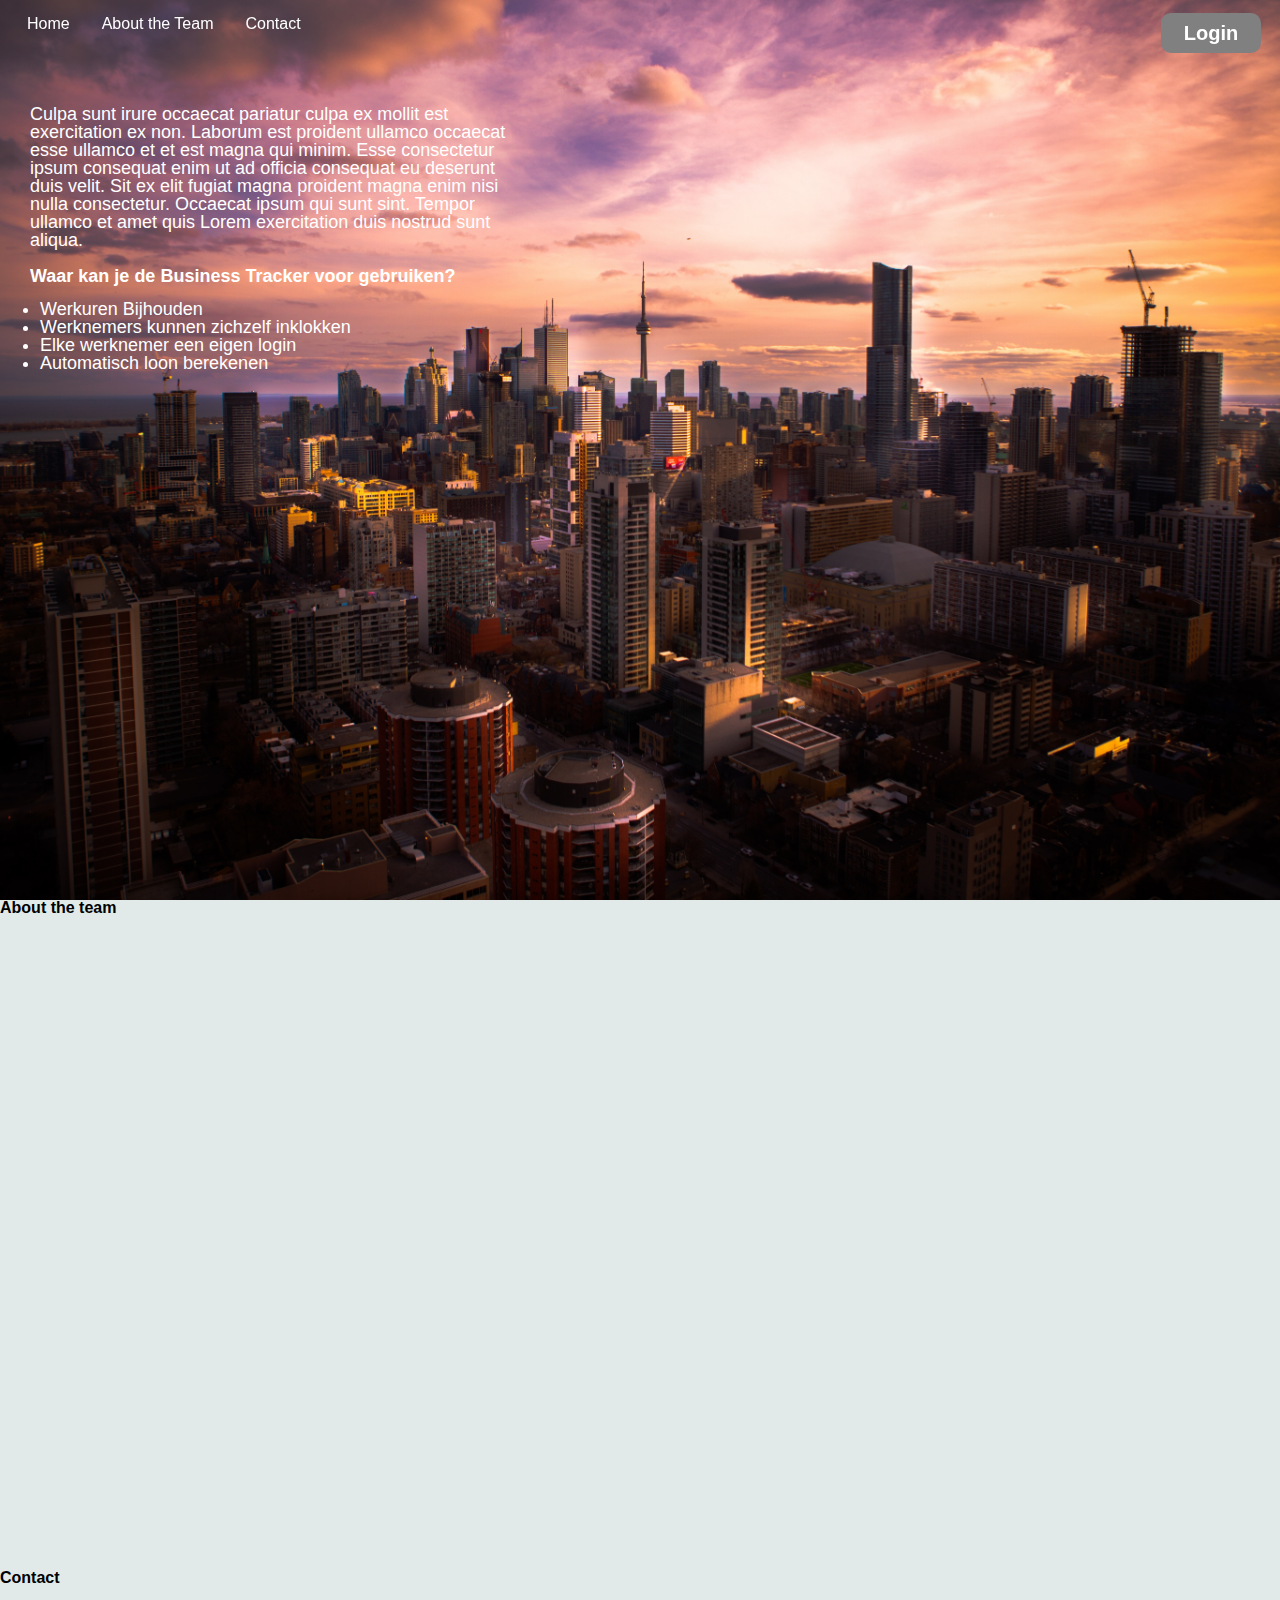
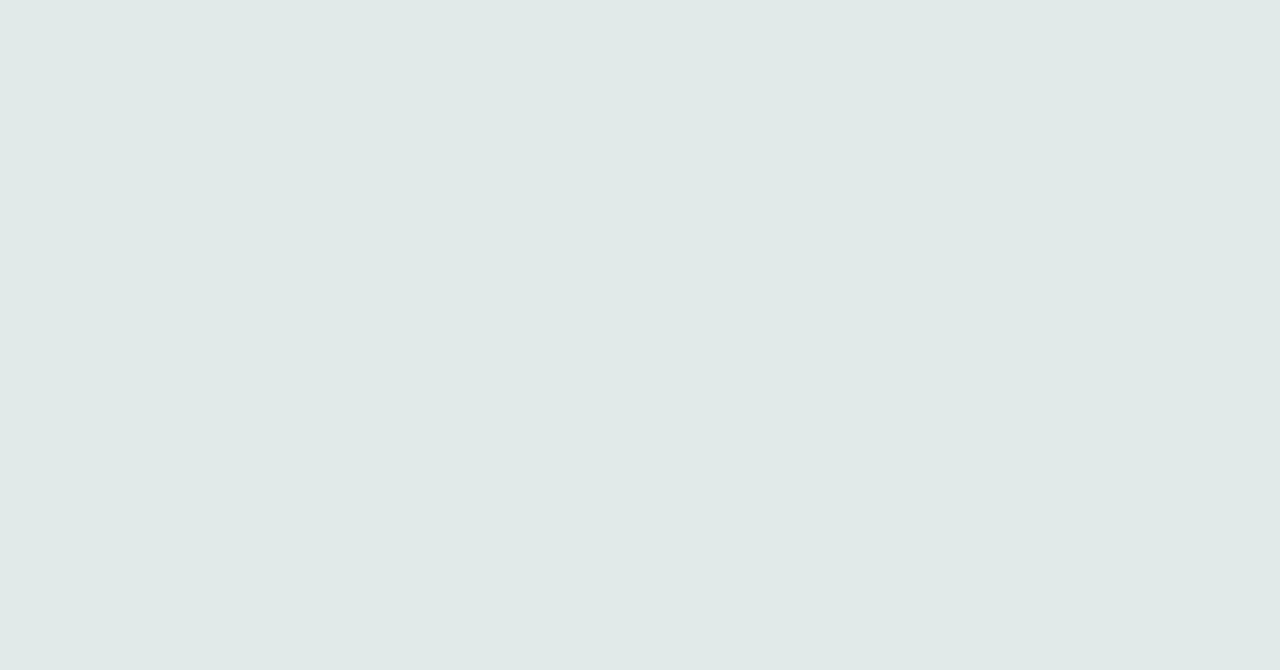
<file: php/index.html>
<!DOCTYPE html>
<html>
<head>
    <meta charset="utf-8">
    <meta http-equiv="X-UA-Compatible" content="IE=edge">
    <title>BusinessTracker</title>
    <meta name="viewport" content="width=device-width, initial-scale=1">
    <link rel="stylesheet" type="text/css" media="screen" href="../css/main.css">
    <link rel='icon' href='../img/businesstracker logo test.png'>
    <link rel="stylesheet" href="https://use.fontawesome.com/releases/v5.7.2/css/all.css" integrity="sha384-fnmOCqbTlWIlj8LyTjo7mOUStjsKC4pOpQbqyi7RrhN7udi9RwhKkMHpvLbHG9Sr" crossorigin="anonymous">
</head>
<body onscroll="OnScroll()">
    <header class="navbar">
            <nav id="top">
                <div class="scroll" id="scroll">
                    <ul>
                        <a onclick='Totop()'><li id="color1">Home</li></a>
                        <a onclick='Tomid()'><li id="color2">About the Team</li></a>
                        <a onclick='Tobottom()'><li id="color3">Contact</li></a>
                    </ul>

                   <a href="../php/login.php"> <button type="button" name="loginbtn" class="loginbtn" id="loginbtn">Login</button></a>
                    
                </div> 
            </nav>
            <div class="introText">
                <p>Culpa sunt irure occaecat pariatur culpa ex mollit est exercitation ex non. Laborum est proident ullamco occaecat esse 
                    ullamco et et est magna qui minim. Esse consectetur ipsum consequat enim ut ad officia 
                    consequat eu deserunt duis velit. Sit ex elit fugiat magna proident magna enim nisi nulla consectetur. Occaecat ipsum 
                    qui sunt sint. Tempor ullamco et amet quis Lorem exercitation duis nostrud sunt aliqua.</p><br>
                <p class='optiesTitel'>Waar kan je de Business Tracker voor gebruiken?</p>
                <ul class="opties">
                    <li>Werkuren Bijhouden</li>
                    <li>Werknemers kunnen zichzelf inklokken</li>
                    <li>Elke werknemer een eigen login</li>
                    <li>Automatisch loon berekenen</li>
                </ul>
            </div>
    </header>

    <div class="midden" id='midden'>    
        <h1>About the team</h1>
    </div>

    <div class="onderkant" id="bottom">
        <h1>Contact</h1>
    </div>
  
</body>
<script src="../js/main.js"></script>
</html>
</file>
<file: css/main.css>
/*
html5doctor.com Reset Stylesheet
v1.6.1
Last Updated: 2010-09-17
Author: Richard Clark - http://richclarkdesign.com
Twitter: @rich_clark
*/

html, body, div, span, object, iframe,
h1, h2, h3, h4, h5, h6, p, blockquote, pre,
abbr, address, cite, code,
del, dfn, em, img, ins, kbd, q, samp,
small, strong, sub, sup, var,
b, i,
dl, dt, dd, ol, ul, li,
fieldset, form, label, legend,
table, caption, tbody, tfoot, thead, tr, th, td,
article, aside, canvas, details, figcaption, figure,
footer, header, hgroup, menu, nav, section, summary,
time, mark, audio, video {
    margin:0;
    padding:0;
    border:0;
    outline:0;
    font-size:100%;
    vertical-align:baseline;
    background:transparent;
}

html{
    scroll-behavior: smooth;
    width: 100%;
    height: 100%;
}
body{
    font-family: sans-serif;
    height: 100%;
    width: 100%;
    background-color: grey;
}
body{
    font-family: sans-serif;
    background-color: white;
}

body {
    line-height:1;
}

article,aside,details,figcaption,figure,
footer,header,hgroup,menu,nav,section {
    display:block;
}

nav ul {
    list-style:none;
}

blockquote, q {
    quotes:none;
}

blockquote:before, blockquote:after,
q:before, q:after {
    content:'';
    content:none;
}

a {
    margin:0;
    padding:0;
    font-size:100%;
    vertical-align:baseline;
    background:transparent;
}

/* change colours to suit your needs */
ins {
    background-color:#ff9;
    color:#000;
    text-decoration:none;
}

/* change colours to suit your needs */
mark {
    background-color:#ff9;
    color:#000;
    font-style:italic;
    font-weight:bold;
}

del {
    text-decoration: line-through;
}

abbr[title], dfn[title] {
    border-bottom:1px dotted;
    cursor: help;
}

table {
    border-collapse:collapse;
    border-spacing:0;
}

/* change border colour to suit your needs */
hr {
    display:block;
    height:1px;
    border:0;
    border-top:1px solid #cccccc;
    margin:1em 0;
    padding:0;
}

input, select {
    vertical-align:middle;
}

/*
Onze code

 */





.navbar{
    max-width: 100%;
    background-image: url(../img/background.jpg);
    z-index: 0;
    height: 100vh;
    background-position: center;
    background-repeat: no-repeat;
    background-size: cover;
}

.bovenkant_uur{
    max-width: 100%;
    background-color: #e1eae9;
    z-index: 0;
}



.inklokken{
    width: 15%;
    cursor: pointer;
    background-color: white;
    padding: 10px;
    border: none;
    outline: none;
    color: black;
    margin: 2px;
    font-size: 1.75vh;
    border-radius: 10px;
    position: absolute;
    right: 5%;
    transition: all 0.5s ease-in-out;
}

.inklokken:hover{
    box-shadow: 5px 5px 5px rgba(0, 0, 0, 0.8);
}

.submitinklok{
    width: 100px;
    cursor: pointer;
    background-color: white;
    padding: 10px;
    border: none;
    outline: none;
    color: black;
    margin: 3px;
    font-size: 15px;
    border-radius: 10px;
    position: absolute;
    left: 75%;
    top: 70%;
}

.navbar ul{
    margin-top: 15px;
    margin-left: 10px;
    
}
.midden {
    height: 670px;
    max-width: 100%;
    background-color: #e1eae9;
}
.middenBegin{
    position: relative;
    top: 70px;
}
.abouttheteamTitle{
    color: white;
    margin-left: 20px;
}
.onderkant {
    height: 700px;
    max-width: 100%;
    background-color: #e1eae9;
}
/*a {

    font-weight: bold;
    text-decoration: none;
    font-size: 23px;
    opacity: 1;
}
ul {
    display: inline-block;
    text-decoration: none;
}
ul li {
    display: inline;
    margin-left: 20px;
    transition: all 0.5s ease-in-out;
    cursor: pointer;

} */
.scroll {
    position: fixed;
    opacity: 1;
    border: 1px solid transparent;
    background-color: rgba(255, 255, 255, 0);
    height: 60px;
    width: 100%;
    transition: all 0.5s ease-in-out;
    z-index: 1;

}

.scroll ul li {
    color: white;
}

.loginbtn{
    border-radius: 10px;
    outline: none;
    width: 100px;
    height: 40px;
    background-color: grey;
    outline: none;
    border: none;
    color: white;
    font-weight: bold;
    font-size: 20px;
    position: absolute;
    top: 12px;
    right: 20px;
    transition: all 0.5s ease-in-out;
    text-align: center;
}


.loginbtn:hover{
    box-shadow: 5px 5px 5px rgba(0, 0, 0, 0.5);
}

.bg-text{
    background-color: rgb(0, 0, 0);
    background-color: rgba(0, 0, 0, 0.6);
    color: white;
    font-weight: bold;
    font-size: 80px;
    border: 10px solid rgb(255, 255, 255);
    position: absolute;
    top: 30%;
    left: 50%;
    transform: translate(-50%, -50%);
    z-index: 0;
    width: 700px;
    padding: 20px;
    text-align: center;

}


#submit_btn{
    width: 75px;
    cursor: pointer;
}

.login_wrapper{
    position: absolute;
    left: 50%;
    top: 50%;
    transform: translate(-50%, -50%);
}

.login_wrapper h1{
    color: white;
    font-size: 40px;
    font-family: sans-serif;
    margin: 0;
}
.input{
    background-color: white;
    padding: 10px;
    border: none;
    outline: none;
    color: black;
    margin: 3px;
    font-size: 15px;
    border-radius: 10px;
}

.title{
    position: absolute;
    top: 10%;
    left: 50%;
    transform: translate(-50%,-50%);
    font-size: 50px;
    font-weight: 300;
}



.passwdinklok_wrapper{
    position: absolute;
    top: 50%;
    margin-left: 5px;
}

.passinklok{
    background-color: white;
    padding: 10px;
    border: none;
    outline: none;
    color: black;
    margin: 3px;
    font-size: 15px;
    border-radius: 10px;
}

.boventekst{
    font-family: sans-serif;
    font-size: 30px;
    padding: 10px;
}


::placeholder{
    color: black;
}
#loginError{
    color: white;
    margin-left: 5px;
}
.introText{
    position: absolute;
    left: 25px;
    top: 100px;
    width: 500px;
    font-size: 18px;
    color: white;
    padding: 5px;
    border-radius: 5px;
}
.opties li{
    display: list-item;
}
.optiesTitel{
    font-weight: 600;
}

.cookieCheck{
    position: fixed;
    bottom: 0;
    left: 0;
    width: 100%;
    height: 0px;
    background-color: rgba(255,255,255,0.3);
}
.cookieCheck p{
    color: white;
    text-align: center;
    font-size: 20px;
    margin-top: 15px;
}
.cookieCheck a{
    font-family: 20px;
}
#cookieBtn{
    text-align: center;
    margin: 5px;
    color: white;
}
#cookieBtn input{
    background-color: white;
    color: black;
    border: none;
    outline: none;
    padding: 5px;
    border-radius: 5px;
    cursor: pointer;
}
.sidebar{
    position: absolute;
    right: 0;
    top: 0;
    width: 1000px;
    height: 100%;
}
.sidebar img{
    height: 400px;
    width: 750px;
    margin-top: 100px;
    margin-left: 100px;
}
.dashboardHeader{
    height: 100px;
    width: 100%;
    background-color: rgba(0,0,0,0.8);
}
.dashboardBody{
    background-color: white;
}

.dashboardSidebar {
    border-top: #6d6c6c 3px solid;
    width: 300px;
    height: 100%;
    background-color: rgba(0,0,0,0.7);
}
.dashboardHeader h1{
    padding-top: 20px;
    text-align: left;
    margin-left: 60px;
}
.dashboardHeader h2{
    text-align: left;
    margin-left: 70px;
}
.text{
    color: white;
    text-align: center;
}
.agendaKop img{
    height: 40px;
    width: 40px;
    background-color: rgba(0,0,0,0.5);
    padding: 7px;
    border-radius: 50%;
}
.agendaKop{
    position: absolute;
    left: 30px;
    top: 150px;
    cursor: pointer;
    width: 200px;
}
.agendaKop p{
    margin-top: -40px;
    font-weight: bold;
    color: rgba(255,255,255,1);
    margin-left: -10px;
    font-size: 20px;
    transition: all 0.3s ease-in-out;
}

.inklokKop img{
    height: 50px;
    width: 50px;
}
.inklokKop{
    position: absolute;
    cursor: pointer;
    left: 30px;
    top: 220px
}
.inklokKop p{
    margin-top: -40px;
    font-weight: bold;
    margin-left: 60px;
    font-size: 20px;
}
.loonKop{
    position: absolute;
    left: 30px;
    top: 290px;
    width: 200px;
    cursor: pointer;
}
.loonKop img{
    height: 35px;
    width: 35px;
    background-color: rgba(0,0,0,0.5);
    border-radius: 50%;
    padding: 7px;
}
.loonKop p{
    margin-top: -40px;
    font-weight: bold;
    margin-left: -25px;
    font-size: 20px;
}
.userWrapper{
    position: absolute;
    right: 20px;
    top: 35px;
    width: 150px;
    background-color: #242424;
    color: white;
    padding: 5px;
    border-radius: 10px;
    z-index: 1;
}
.userWrapper p{
    font-size: 25px;
    display: inline;
    margin-left: 5px;
}
.userWrapper i{
    font-size: 25px;
    padding-left: 5px;
}

#arrowUp{
    display: none;
    position: absolute;
    right: 10px;
    margin-top: 4px;
    cursor: pointer;
}
#arrowDown{
    position: absolute;
    right: 10px;
    margin-top: 4px;
    cursor: pointer;
}
.userMenu{
    width: 150px;
    padding: 5px;
    border-radius: 10px;
    height: 0px;
    background-color: #242424;
    position: absolute;
    right: 20px;
    top: 60px;
    transition: all 0.3s ease-in-out;
    z-index: 0;
}
.agendaWrapper{
    margin: 20px;
}
#PreviousWeek{
    display: none;
}
#NextWeek{
    display: none;
}
td{
    height: 60px;
    width: 100px;

}
th{
    border-spacing: 4px;
}

.topBar{
    background-color: #3b7fed;
    width: 100%;
    height: 50px;

}
.agendaNav{
    background-color: white;
    width: 100%;
    padding: 10px;
    transition: none;
}
.agendaNav p{
    position: absolute;
    left: 10px;
    border-right: 2px solid black;
    padding-right: 10px;
}
.agendaNav ul{
    margin-left: 55px;
    transition: none;
}
.agendaNav a{
    font-weight: normal;
    font-size: initial;
    color: black;
    transition: none;
}
#PreviousLabel{
    cursor: pointer;
    position: absolute;
    right: 70px;
    margin-top: 17px;
    
}
#NextLabel{
    cursor: pointer;
    position: absolute;
    right: 55px;
    margin-top: 17px;
}
.naarVandaag{
    position: absolute;
    right: 150px;
    margin-top: 13px;
    border: none;
    background-color: white;
    padding: 5px;
    border-radius: 3px;
    outline: none;
    cursor: pointer;
}


* {
    text-decoration: none;
}

html body {
    height: 100%;
    width: 100%;
}

body{
    background-color: rgba(206, 206, 206, 1);
}

header{
    background-color: #fff;
    width: 100%;
    height: 100px;
}

header .header-brand-mobile{
    font-family: Catamaran;
    font-size: 20px;
    font-weight: 800;
    color: #111;
    text-transform: uppercase;
    display: block;
    margin: 0 auto;
    text-align: center;
    padding: 20px 0;
}

header .header-brand-extra-mobile{
    font-family: Catamaran;
    font-size: 20px;
    font-weight: 400;
    color: #111;
    text-transform: uppercase;
    display: block;
    margin: 0 auto;
    text-align: center;
    padding: 5px 0;
}

header .header-brand-extra{
    display: none;
}

header .header-brand{
    display: none;
}

header #username{
    display: none;
}

header nav ul{
    margin: 0 auto;
    display: block;
    width: fit-content;
}

header nav ul li {
    display: inline-block;
    float: left;
    list-style: none;
    padding: 0 16px;
}

header nav ul li a {
    font-family: Catamaran;
    font-size: 16px;
    color: #111;
    text-transform: uppercase;
}



.index-banner div{
    margin: 16px 16px 10px;
    width: calc(100% - 32px);
    height: 400px;
    background-color: rgb(237, 237, 237);
}

.index-banner div h3{
    font-family: Catamaran;
    font-size: 28px;
    font-weight: 500;
    text-transform: uppercase;
    line-height: 100px;
    color: #111;
    text-align: center;
}







.sidenav-border{
    display: none;
}

@media only screen and (min-width: 1000px) {

    header .header-brand-extra-mobile{
        display: none;
    }

    header .header-brand-mobile{
        display: none;
    }

    header .text-wrapper{
        padding: 17px 0 0 90px;
        margin: 0 auto;
        text-transform: uppercase;
    }

    header .header-brand{
        font-family: Catamaran;
        font-size: 20px;
        font-weight: 600;
        color: #111;
        display: block;
    }

    header .header-brand-extra{
        font-family: Catamaran;
        font-size: 20px;
        font-weight: 400;
        color: #111;
        display: block;
        padding: 5px 0 0 25px;
    }

    header #username{
        display: block;
        position: absolute;
        right: 20px;
        top: 25px;
        background-color: rgba(206, 206, 206, 1);
        width: 200px;
        height: 50px;
        z-index: 1;
    }

    header #username h3{
        position: absolute;
        margin-top: 12.5px;
        margin-left: 20px;
        font-size: 28px;
        font-weight: 500;
        font-family: Catamaran;
    }

    header #username h4{
        position: absolute;
        margin-left: 170px;
        margin-top: 12.5px;
        font-size: 28px;
        font-weight: 500;
        font-family: Catamaran;
        transform: rotate(90deg);
        cursor: pointer;
        transition: 0.5s all ease-in-out;
    }

    header nav ul{
        margin: 20px 0 0 20px;
        float: left;

    }



    header nav ul li a {
        line-height: 60px;
    }

    .index-banner div{
        display: inline-block;
    }

    .wrapper{
        width: calc(100% - 350px);
        margin: 0 0 0 320px;
        height: 100%;

    }

    .index-boxlink-square{
        width: calc((100% / 3) - 48px) !important;
        height: 300px !important;
        background-color: white !important;
        box-shadow: 11px 11px 10px rgb(0,0,0);
    }

    .index-boxlink-long{
        width: calc(100% -300px) !important;
        height: 316px !important;
        background-color: white !important;
        box-shadow: 11px 11px 10px rgb(0,0,0);
    }

    .sidenav-border{
        background-color: rgb(50,50,51);
        width: 300px;
        height: calc(100% - 100px);
        display: block;
        position: absolute;
    }

    .rounds{
        display: block;
        border-radius: 50px;
        margin-top: 30px;
        margin-left: 10px;
        width: 85px;
        height: 85px;
        background-color: rgb(237, 237, 237,0.32);

    }

    .rounds-text{
        display: inline;
        margin-top: -55px;
        margin-left: 140px;
        color: white;
        font-family: Catamaran;
        font-weight: 400;
        font-size: 22px;
        text-transform: uppercase;
        float: left;
        cursor: pointer;
    }

    .rounds-text a{
        color: white;
    }

    .navside-img{
        width: 40px;
        height: 40px;
        margin-left: 22.5px;
        margin-top: 22.5px;
    }

    header #Hidden{
        display: none;
    }

    header .profilesettings{
        font-size: 25px;
        color: black;
        font-weight: 200;
        margin-top: 50px;
        margin-left: 20px;
        display: flex;
        width: 150px;
        height: 40px;
    }

    header .profilesettings img{
        height: 35px;
        width: auto;
    }

    header .profile{
        line-height: 40px;
        margin-left: 10px;

    }

    header #logout{
        font-size: 25px;
        color: black;
        font-weight: 200;
        position: absolute;
        top: 90%;
        left: 50%;
        transform: translate(-50%,-50%);
    }

    .klokininput{
        background-color: white;
        padding: 10px;
        border: none;
        outline: none;
        color: black;
        margin: 3px;
        font-size: 15px;
        border-radius: 10px;
    }

}

@media only screen and (min-height: 900px){

    main .index-boxlink-long{
        height: 500px !important;
    }

}



.WeekIndicatie{
        font-size: 20px;
        font-weight: bold;
        color: black;
        position: absolute;
        margin-top: 13px;
        margin-left: 10px;
        border-right: 2px solid black;
        padding-right: 5px;
}
.weekNummer{
    position: absolute;
    left: 220px;
    margin-top: 16px;
    font-weight: bold;
}
table, th, td{
    border: 1px solid black;
    padding: 0;
}
th{
    padding: 3px;
}
td{

}
table{
    border-collapse: collapse;
}
.werkBlok{
    background-color: #c4c8ce;
    height: 100%;
    width: 100%;
    
}
.werkBlok span{
    margin: 2px;
    width: 100%;
}
.vrijvraagTable{
    margin-left: 20px;
}
</file>
